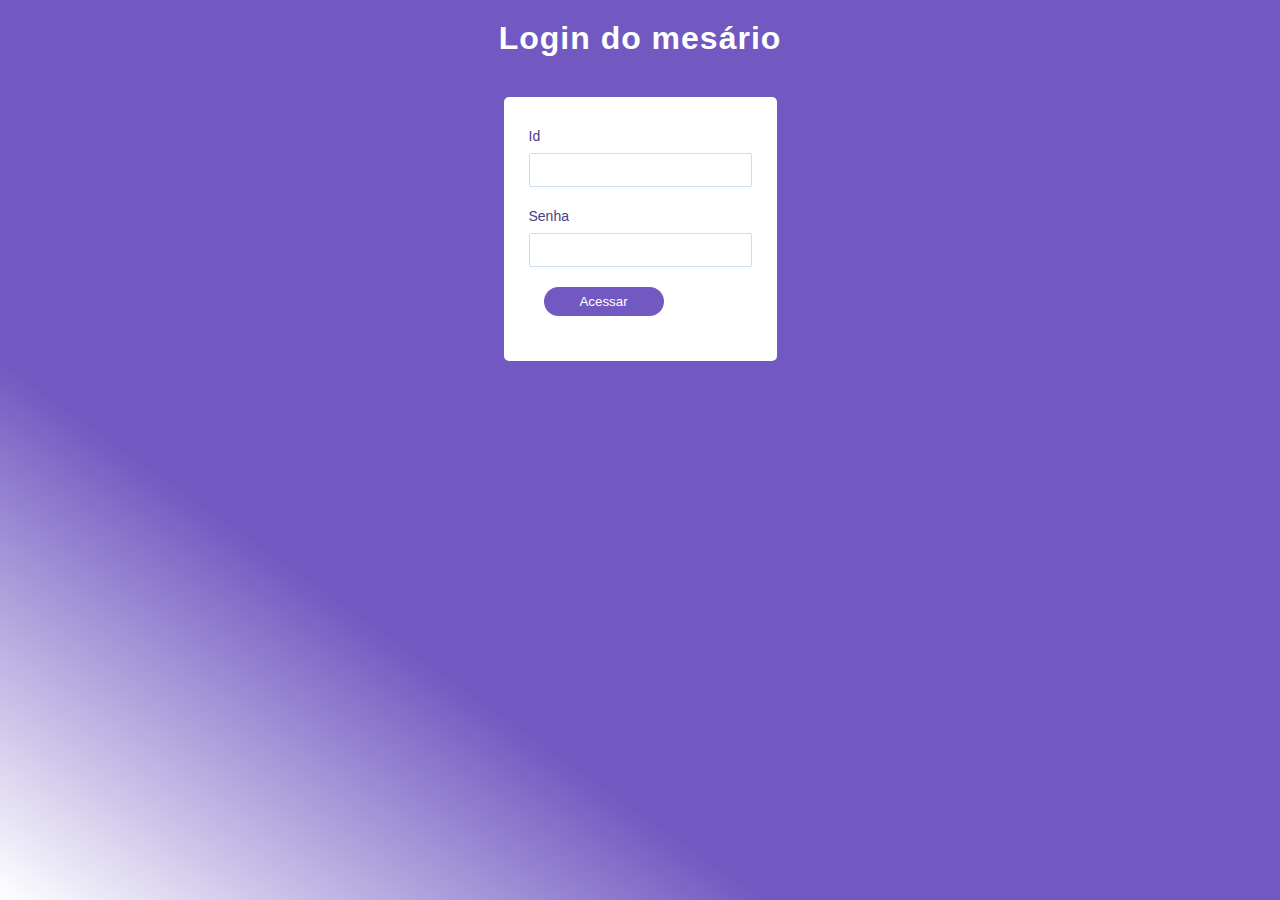
<file: WebContent/HTML/index.html>
<!DOCTYPE html>
<html>
<head>
	<title>Trabalho WEBII</title>
	<link rel="stylesheet" type="text/css" href="./css/index.css">
</head>
<body>
	<section class="form-section">
		<h1>Login do mesário</h1>

		<div class="form-wrapper">
			<form action="mesa.html" method="post">
				<div class="input-block">
					<label for="login-email">Id</label>
					<input type="text" id="login-email" />
				</div>

				<div class="input-block">
					<label for="login-password">Senha</label>
					<input type="password" id="login-password">
				</div>
				<button type="submit" class="btn-login">Acessar</button>
			</form>
		</div>
	</section>
	<script src="js/index.js"></script>
</body>
</html>
</file>
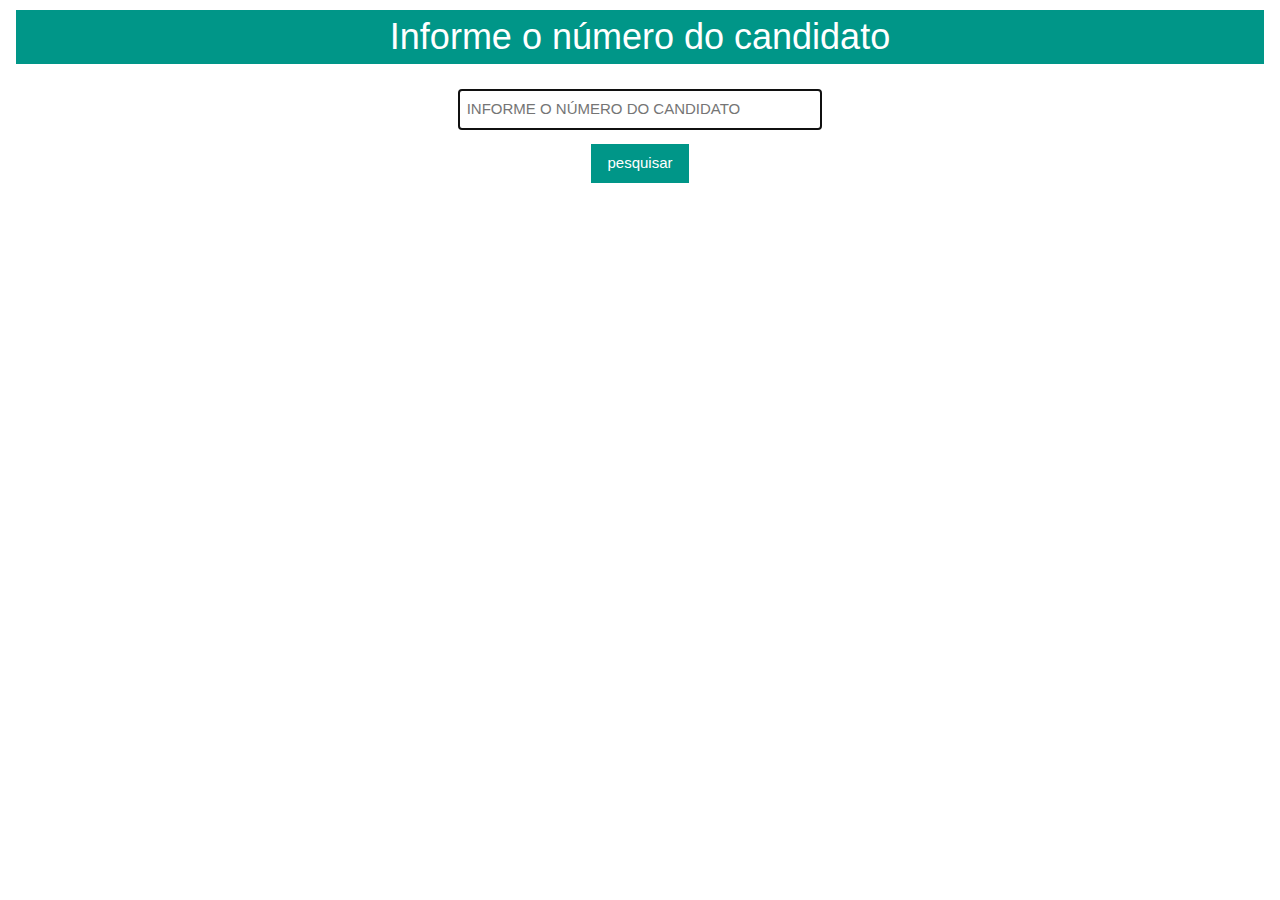
<file: WebContent/HTML/votacao.html>
<!DOCTYPE html>
<html lang="en">
<head>
    <meta charset="UTF-8">
    <meta name="viewport" content="width=device-width, initial-scale=1.0">
    <meta http-equiv="X-UA-Compatible" content="ie=edge">
    <link rel="stylesheet" href="./css/w3.css">
    <link rel="stylesheet" href="./css/votacao.css">
    <title>Votação</title>
</head>
<body>
    <header class="w3-container w3-center">
        <section>
            <div class="w3-teal">
                <h1>Informe o número do candidato</h1>
            </div>
        </section>

    </header>
    <div class="w3-row" id="input">
        <div class="w3-third w3-container w3-center">
            <form action="get" class="w3-center w3-container">
                <input type="text" class="w3-input" placeholder="INFORME O NÚMERO DO CANDIDATO" style="margin-top: 15px;" autofocus>
            </form>
            <button type="button" class="w3-btn w3-teal" id="pesquisar-candidato" style="margin: 15px;">pesquisar</button>
        </div>
    </div>


    <div class="main">
        <div class="w3-row candidatos w3-center">
            <div class="candidato1 w3-animate-top w3-center"
            style="margin-top: 60px;">
                <img src="img/bolsonaro.jpeg" alt="bolsonaro"
                style="width: 150px;
                height: 150px;
                border-radius: 50%">
                <h3>Jair Messias Bolsonaro</h3>
                <span>Liberal de centro-direita.</span>
                <span>Políticas voltadas para a preservação do meio ambiente.</span>
                <p style="font-size: 8px;">contém irônia</p>

                <button class="w3-btn w3-green bolso"
                style="margin-top: 15px"
                 onclick="document.getElementById('confirmarBolso').style.display='block'">Confirmar</button>

				<a href="votacao.html" style="text-decoration: none;">
                <button class="w3-btn w3-red"
                style="margin-top: 15px">Cancelar</button></a>

            </div>

            <div class="candidato2 w3-animate-left"
            style="margin-top: 60px;">
                <img src="img/hitler.jpeg" alt="Adolf hitler"
                style="width: 150px;
                height: 150px;
                border-radius: 50%">
                <h3>Adolf Hitler</h3>
                <span>Um Socialista Nato.</span>
                <span>Sempre pensando no melhor para seu povo.</span>
                <p style="font-size: 8px;">contém irônia</p>

                <button class="w3-btn w3-green hitler"
                style="margin-top: 15px"
                onclick="document.getElementById('confirmarHitler').style.display='block'">Confirmar</button>

				<a href="votacao.html" style="text-decoration: none;">
                <button class="w3-btn w3-red"
                style="margin-top: 15px">Cancelar</button></a>

            </div>

            <div class="candidato3 w3-animate-right"
            style="margin-top: 60px;">
                <img src="img/kim1.jpg" alt="Kim Jong Un"
                style="width: 150px;
                height: 150px;
                border-radius: 50%">
                <h3>Kim Jong-Un</h3>
                <span>Governar para em seu povo,</span>
                <span>promovendo a liberdade de expressão com diálogo aberto.</span>
                <p style="font-size: 8px;">contém irônia</p>

                <button class="w3-btn w3-green kim"
                onclick="document.getElementById('confirmarKim').style.display='block'"
                style="margin-top: 15px">Confirmar</button>

				<a href="votacao.html" style="text-decoration: none;">
                <button class="w3-btn w3-red"
                style="margin-top: 15px">Cancelar</button></a>

            </div>


            <div class="candidatoNone w3-animate-right"
            style="margin-top: 60px;">
                <img src="img/nao.png" alt=""
                style="width: 150px;
                height: 150px;
                border-radius: 50%">
                <h3>Candidato inválido</h3>
                <span>Numéro do candidato não existe.</span>
                <span>Deseja votar nulo?</span>
                 <p style="font-size: 8px;">contém irônia</p>

                <button class="w3-btn w3-green"
                style="margin-top: 15px">Votar Nulo</button>

				<a href="votacao.html" style="text-decoration: none;">
                <button class="w3-btn w3-red"
                style="margin-top: 15px">Cancelar</button></a>

            </div>
        </div>

        <div id="confirmarBolso" class=" w3-center w3-modal w3-green">
            <div class="w3-content-modal w3-container">
              <form class="w3-form" action="mesa.html" method="post">
                <p>Voto <strong>Confirmado</strong> em Jair <strong>MESSIAS</strong> Bolsonaro</p>
                <img src="img/bolso1.png" alt="Bolsonaro"
                style="height: 200px; width: 200px; border-radius: 50%">
                <p></p>
                <button class="w3-btn w3-green">Confirmar</button>
              </form>
            </div>
        </div>

        <div id="confirmarHitler" class=" w3-center w3-modal w3-teal">
            <div class="w3-content-modal w3-container">
              <form class="w3-form" action="mesa.html" method="post">
                <p>Voto <strong>Confirmado</strong> em Adolf <strong>HILTER</strong></p>
                <img src="img/hitler1.jpeg" alt="Bolsonaro"
                style="height: 200px; width: 200px; border-radius: 50%">
                <p></p>
                <button class="w3-btn w3-green">Voltar</button>
              </form>
            </div>
        </div>

        <div id="confirmarKim" class=" w3-center w3-modal w3-pink">
            <div class="w3-content-modal w3-container">
              <form class="w3-form" action="mesa.html" method="post">
                <p>Voto <strong>confirmado</strong> em Kim <strong>Jong-un</strong></p>
                <img src="img/kim.jpg" alt="Bolsonaro"
                style="height: 200px; width: 200px; border-radius: 50%">
                <p></p>
                <button class="w3-btn w3-green">Confirmar</button>
              </form>
            </div>
        </div>
    </div>



    <script src="./js/votacao.js"></script>
</body>
</html>
</file>
<file: WebContent/HTML/css/index.css>
* {
  box-sizing: border-box;
  margin: 0;
  padding: 0;
}

html,
body {
  height: 100vh;
}

body {
  background-image: linear-gradient(to bottom left, #7159c1 70%, white);
  font-family: Roboto, Arial, sans-serif;
}


section {
  display: flex;
  flex-direction: column;
  justify-content: center;
  align-items: center;
}

h1 {
  font-size: 32px;
  letter-spacing: 1px;
  margin: 20px 0;
  color: white;
}

form {
  margin: 20px 0;
  background-color: white;
  padding: 30px 25px;
  border-radius: 5px;
}

form .input-block {
  margin-bottom: 20px;
}

form .input-block label {
  font-size: 14px;
  color: darkslateblue;
}

form .input-block input {
  width: 100%;
  display: block;
  margin-top: 8px;
  padding: 7px;
  font-size: 16px;
  color: #7159c1;
  border-radius: 2px;
  border: 1px solid #ccddef;
  outline-color: #7159c1;
}

form .btn-login {
  display: block;
  min-width: 120px;
  border: none;
  background-color: #7159c1;
  color: white;
  border-radius: 25px;
  margin: auto;
  padding: 7px;
}

/* APARIÇÃO DO FORM */
form {
  overflow: hidden;
  animation: fade 0.2s;
}

form .input-block:nth-child(1) {
  animation: move 500ms;
}

form .input-block:nth-child(2) {
  animation: move 400ms;
  animation-delay: 100ms;
  animation-fill-mode: backwards;
}

form .btn-login {
  animation: move 400ms;
  animation-delay: 250ms;
  animation-fill-mode: backwards;
  margin: 15px;
}

@keyframes move {
  from {
    opacity: 0;
    transform: translateX(-35%);
  }
  to {
    opacity: 1;
    transform: translateX(0%);
  }
}

@keyframes fade {
  from {
    opacity: 0;
    transform: scale(0.9);
  }
  to {
    opacity: 1;
    transform: scale(1);
  }
}

/* Quando clicar no botão, sumir com o form */
.form-hide {
  animation: down 1.2s forwards;
  animation-timing-function: cubic-bezier(0.075, 0.82, 0.165, 1);
}

@keyframes down {
  from {
    transform: translateY(0);
  }
  to {
    transform: translateY(100vh);
  }
}

/* FORM NO-NO */

form.validate-error {
  animation: nono 200ms linear, fade paused;
  animation-iteration-count: 2;
}

@keyframes nono {
  0%,
  100% {
    transform: translateX(0);
  }
  35% {
    transform: translateX(-15%);
  }
  70% {
    transform: translateX(15%);
  }
}

/* stars */
body {
  overflow: hidden;
}
.stars li {

  width: 40px;
  height: 40px;
  background-color: none;
  display: block;
  position: absolute;
  bottom: -10px;
  animation: up 1s infinite alternate;
  z-index:-1
}

@keyframes up {
  from {
    opacity: 0;
    transform: translateY(0);
  }
  50% {
    opacity: 1;
  }
  to {
    transform: translateY(-930px) rotate(960deg);
  }
}

/* foguete */
.rocket {
  position: sticky;
  width: 150px;
  height: 150px;
  left: 450px;
  top: 550px;
}
</file>
<file: WebContent/HTML/css/votacao.css>
#input{
    display: flex;
    align-items: center;
    justify-content: center;
    overflow: hidden;
}

.candidato1 {
    display: none;
}

.candidato2 {
    display: none;
}

.candidato3 {
    display: none;
}

.candidatoNone{
    display: none;
}
</file>
